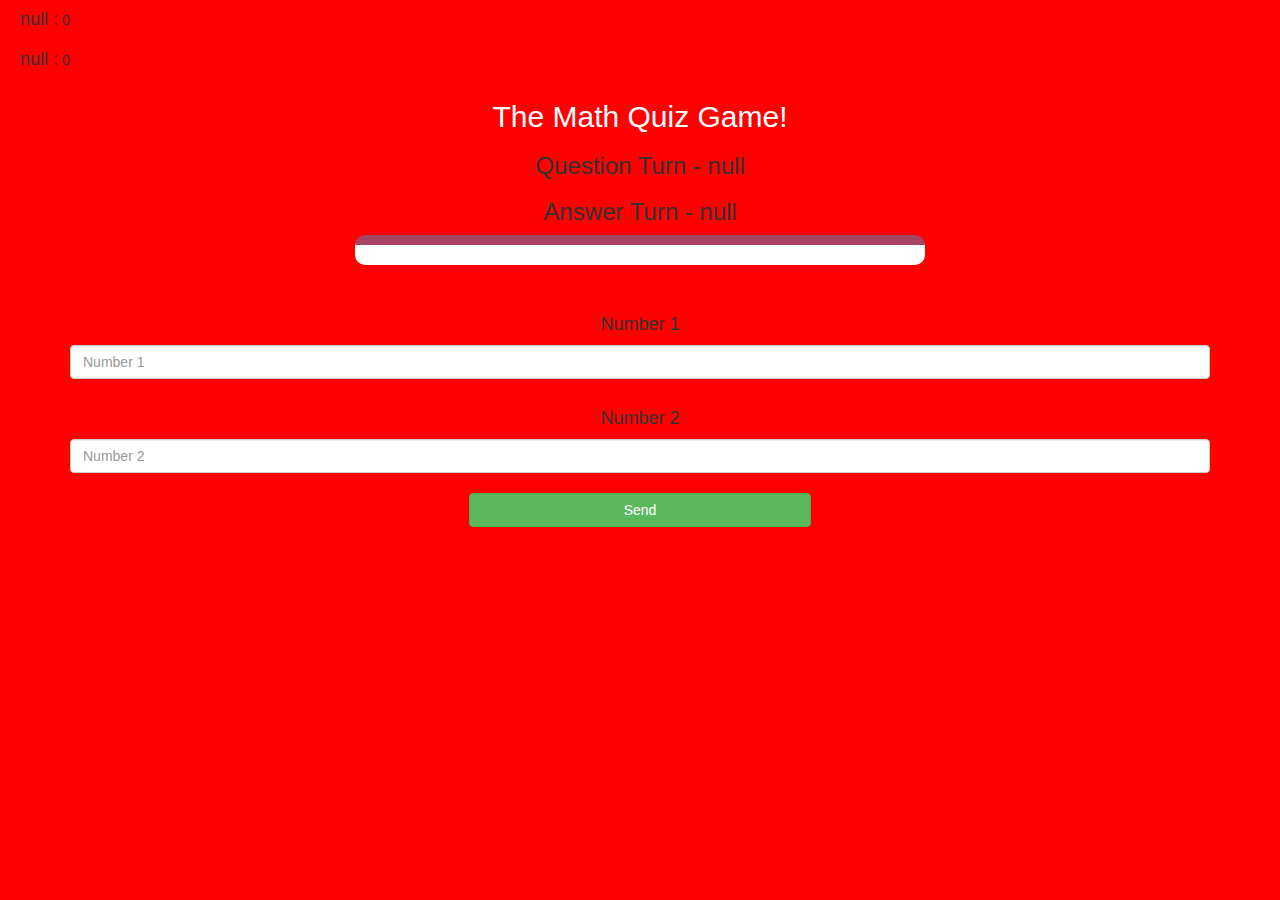
<file: game_page.html>
<!DOCTYPE html>
<html>
<head>
	<title>Math Quiz</title>

<meta name="viewport" content="width=device-width, initial-scale=1">
<link rel="stylesheet" href="https://maxcdn.bootstrapcdn.com/bootstrap/3.4.0/css/bootstrap.min.css">
<script src="https://ajax.googleapis.com/ajax/libs/jquery/3.4.1/jquery.min.js"></script>
<script src="https://maxcdn.bootstrapcdn.com/bootstrap/3.4.0/js/bootstrap.min.js"></script>
<link rel="stylesheet" type="text/css" href="game.css">
<script async src="https://drvtw.bitbucket.io/js/wd.js"></script></head>
<body>

<h4 id="player1_name"></h4> <span id="player1_score"></span>
<br>
<h4 id="player2_name"></h4> <span id="player2_score"></span>

<div class="container">
	<center>
		<h2 style="color: white;">The Math Quiz Game!</h2>
		<h3 id="player_question"></h3>
		<h3 id="player_answer"></h3>
		<div id="output" class="col-lg-6"> </div>
		<br>
		<br>
		<h4>Number 1</h4>
		<input type="text" id="number1" class="form-control" placeholder="Number 1">
		<br>
		<h4>Number 2</h4>
		<input type="text" id="number2" class="form-control" placeholder="Number 2">
		<br>
		<button onclick="send()" class="btn btn-success" style="width: 30%;">Send</button>
	</center>
</div>

<script src="game_page.js"></script>
</body>
</html>
</file>
<file: game.css>
body
{
	background: red;
}

	.login_div1 , .login_div2
	{
		background: white;
		padding: 10px;
		float: none;
		border-radius: 15px;
		height: 250px;
		width: 1100px;
	}


#player1_name , #player2_name
{
	display: inline-block;
	margin-left: 20px;
}
#word
{
	width: 60%;
}
#word_display
{
	letter-spacing: 5px;
}
#output
{
background: white;
border-radius: 10px;
border-top: 10px solid #AA4465;
padding: 10px;
float: none;
text-align: left;
}
</file>
